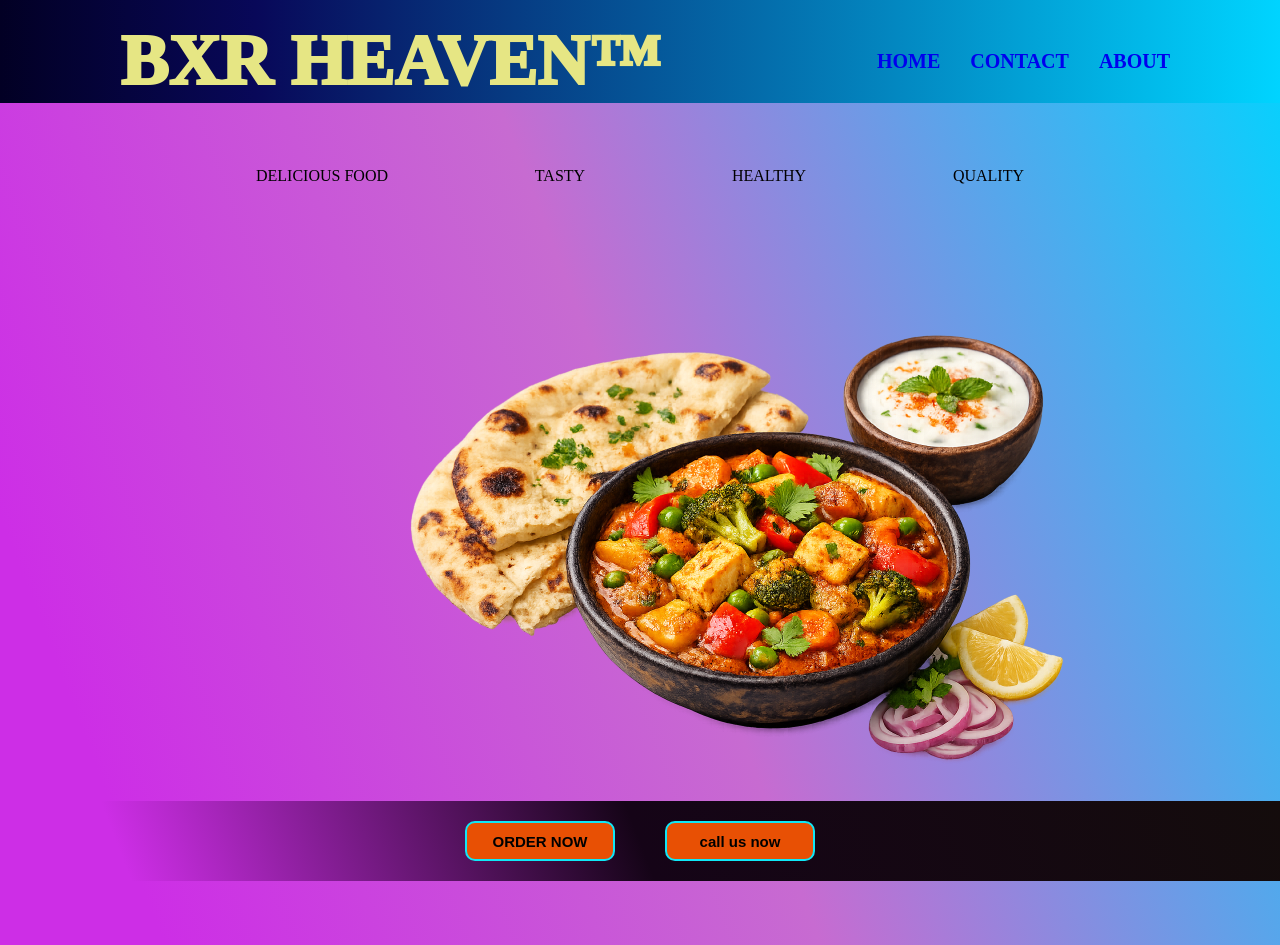
<file: project2/index.html>
<!DOCTYPE html>
<html lang="en">

<head>
    <meta charset="UTF-8">
    <meta name="viewport" content="width=device-width, initial-scale=1.0">
    <title>Document</title>
    <link rel="stylesheet" href="style.css">
    <link rel="shortcut icon" href="/store/earth1.png" type="image/x-icon">
</head>

<body>
    <div class="container">
        <nav>
            <div class="navcontainer">
                <ul class="navlist">
                    <li>
                        <p class="logo">BXR HEAVEN™️</p>
                    </li>
                    <li class="navlinks">
                        <a href="#">HOME</a>
                        <a href="#">CONTACT</a>
                        <a href="#">ABOUT</a>

                    </li>
                </ul>

            </div>
        </nav>

        <nav>
            <ul>
                <div class="btn-container">
                    <li>DELICIOUS FOOD</li>
                    <li>TASTY</li>
                    <li>HEALTHY</li>
                    <li>QUALITY</li>


                </div>

            </ul>
            <section class="image">

                <img src="food.png">
            </section>


            <ul class="order">
                <button class="order-btn">ORDER NOW</button>
                <button class="order-btn">call us now</button>


            </ul>




        </nav>
    </div>
    </ul>



    </div>
</body>

</html>
</file>
<file: project2/style.css>
.body {
  overflow-x: hidden;
}

.navlist {
  margin-left: 20px;
  margin-right: 10px;

  list-style: none;
  display: flex;
  justify-content: space-between;
}

.logo {
  font-weight: 1000;
  font-size: 8vh;
  margin-top: 20px;
  margin-left: 100px;
  color: rgb(230, 230, 132);
}

.navlinks {
  display: flex;
  gap: 30px;

  color: black;
  font-weight: 600;
  margin-top: 50px;
  margin-right: 100px;
}

* {
  margin: 0;

  padding: 0;
  box-sizing: border-box;
}

.navcontainer {
  width: 100%;
  background: #020024;
  background: linear-gradient(
    90deg,
    rgba(2, 0, 36, 1) 0%,
    rgba(8, 8, 89, 1) 20%,
    rgba(0, 212, 255, 1) 100%
  );
  min-height: 100px;
}

.image {
  zoom: 50%;
  margin-left: 30%;
  margin-top: 8%;
}

.container {
  height: 105vh;
  width: 100%;
  background: #cd2ee6;
  background: linear-gradient(
    69deg,
    rgba(205, 46, 230, 1) 10%,
    rgba(199, 107, 209, 1) 50%,
    rgba(0, 212, 255, 1) 100%
  );
}

a {
  display: flex;
  text-decoration: none;

  font-size: 20px;
  transition: black 0.5s;
}

a:hover {
  color: rgb(232, 80, 4);
}

.btn-container {
  display: flex;
  margin-top: 5%;
  margin-left: 20%;
  margin-right: 20%;
  border-radius: 20px;

  list-style: none;
  justify-content: space-between;
}

.order {
  display: flex;
  padding: 20px;
  justify-content: center;
  align-items: center;
  gap: 50px;
  background: #cd2ee6;
  background: linear-gradient(
    69deg,
    rgba(205, 46, 230, 1) 10%,
    rgba(21, 4, 23, 1) 50%,
    rgba(20, 12, 12, 1) 100%
  );
}

.order-btn {
  width: 10em;
  height: 5ex;
  background-color: rgb(232, 80, 4);
  border: 2px solid rgb(15, 232, 247);
  border-radius: 10px;
  font-weight: bold;
  font-size: 15px;
  gap: 20px;
  color: black;
  cursor: pointer;
}

.order-btn:hover {
  transform: scale(1.2);
  transition-delay: 0s;
  box-shadow: 0 0 10px rgb(15, 232, 247);
}
</file>
